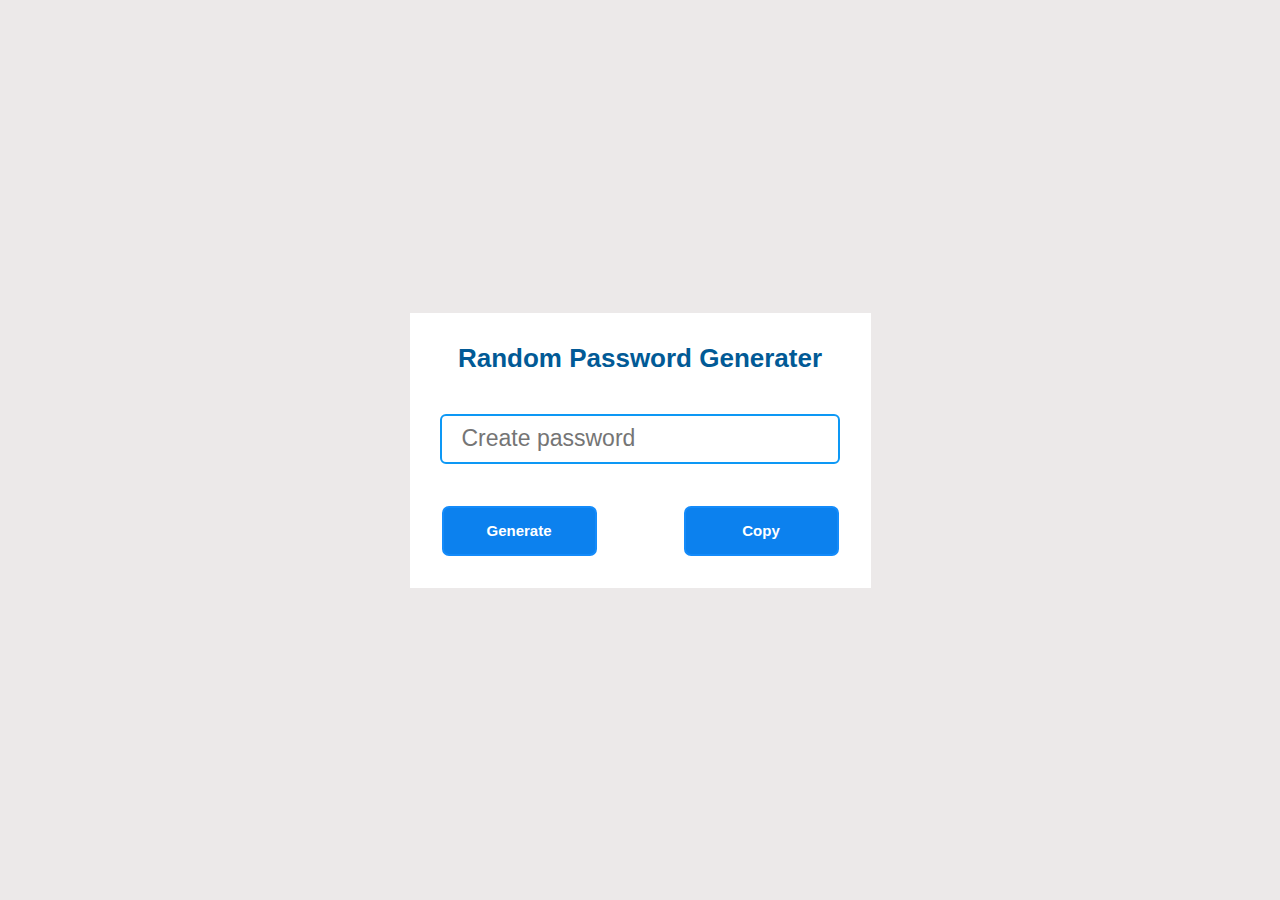
<file: ran-pass.html>
<!DOCTYPE html>
<html lang="en">

<head>
    <style>
        * {
            margin: 0;
            padding: 0;
            user-select: none;
            box-sizing: border-box;
        }

        body {
            background-color: #ece9e9;
            justify-content: center;
            align-items: center;
            display: flex;
            min-height: 100vh;
        }

 .box{
   background-color: white;
   padding-top: 30px;
   padding: 30px;
 
 }
 .box h2{
   margin-bottom: 40px;
   text-align: center;
   font-size: 26px;
   color: #015a96;
   font-family: sans-serif;
 }

        input {
          padding: 20px;
            user-select: none;
            height: 50px;
            width: 400px;
            border-radius: 6px;
            border: none;
            border: 2px solid rgb(13, 152, 245);
            outline: none;
            font-size: 22px;
        }
        input::placeholder{
          font-size: 23px;
        } 
 
        #button {
            font-family: sans-serif;
            font-size: 15px;
   
            margin-top: 40px;
            border: 2px solid rgb(20, 139, 250);
            width: 155px;
            height: 50px;
            text-align: center;
            background-color: #0c81ee;
            display: flex;
            color: rgb(255, 255, 255);
            justify-content: center;
            align-items: center;
            cursor: pointer;
            border-radius: 7px;
     
         
        }
 .btn2{
   margin-left: 85px
 }

        #button:hover {
            color: white;
            background-color: black;
        }
 
    </style>
	
    <meta charset="UTF-8">
    <meta name="viewport" content="width=device-width, initial-scale=1.0">
    <title>Random Password Generater</title>
</head>

<body>
    <div class="body">
    
 <div class="box">
     <h2>Random Password Generater</h2>
        <input type="text" name="" placeholder="Create password" id="password" readonly>
        
 
        <table>
          <th><div id="button" class="btn1"onclick="genPassword()">Generate</div></th>
          <th><a  id="button" class="btn2" onclick="copyPassword()">Copy</a></th>
        </table>
    </div>
    </div>
</body>
<script>
    var password=document.getElementById("password");
    function genPassword() {
        var chars = "0123456789abcdefghijklmnopqrstuvwxyz!@#$%^&*()ABCDEFGHIJKLMNOPQRSTUVWXYZ";
        var passwordLength = 12;
        var password = "";
        for (var i = 0; i <= passwordLength; i++) {
            var randomNumber = Math.floor(Math.random() * chars.length);
            password += chars.substring(randomNumber, randomNumber +1);
        }
        document.getElementById("password").value = password;

    }
    function copyPassword() {
  var copyText = document.getElementById("password");
  copyText.select();
  copyText.setSelectionRange(0, 999);
  document.execCommand("copy");
  
}

</script>

</html>
</file>
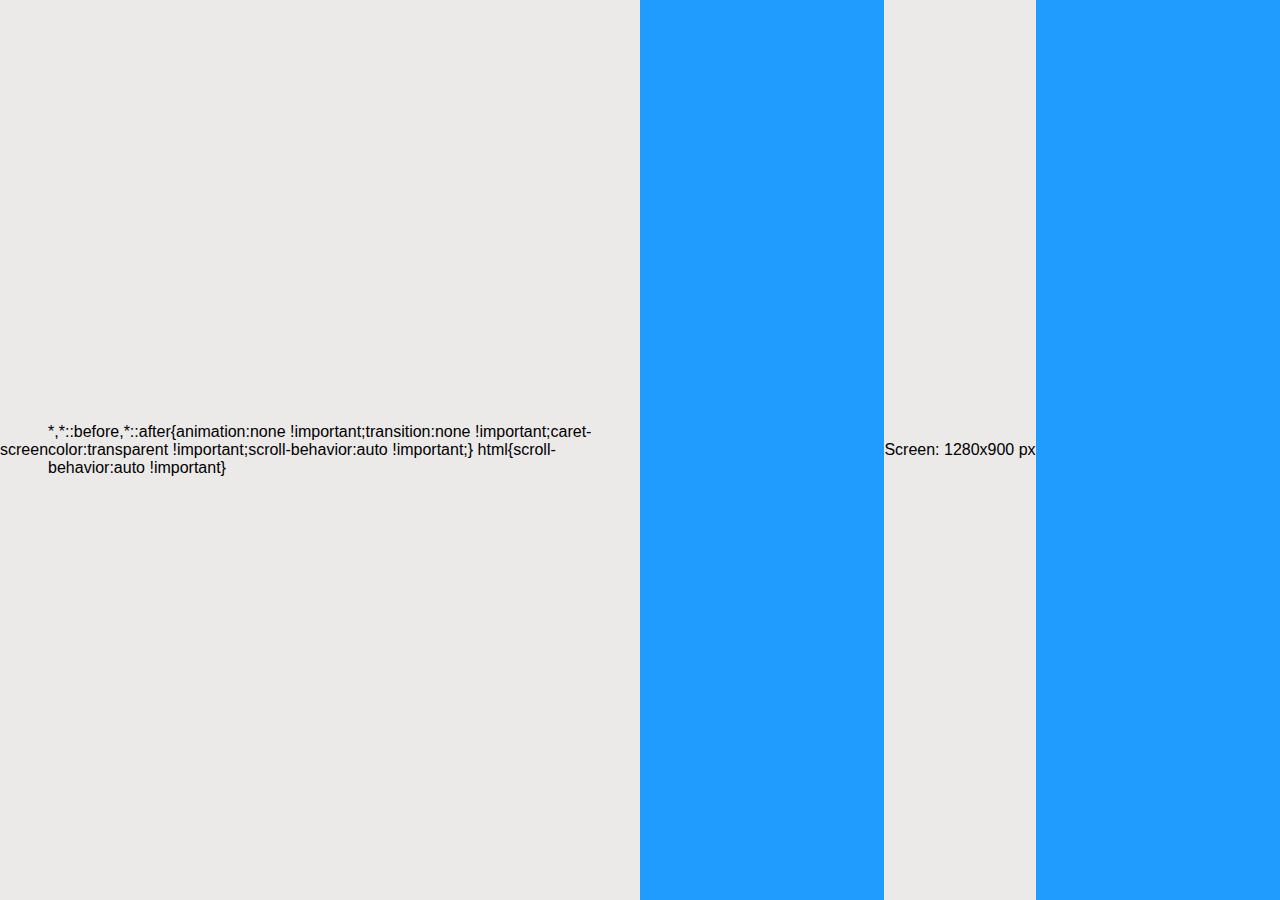
<file: screen.html>
<!DOCTYPE html>
<html lang="en">
<head>
    <meta charset="UTF-8">
    <meta name="viewport" content="width=device-width, initial-scale=1.0">
    <script src="script.js"></script>
    <link rel="stylesheet" href="style.css">
    <title>screen
    </title>
</head>
<body>
    <div class="scr-div" id="screen-fit"></div>
</body>
<script src="script.js"></script>
</html>
</file>
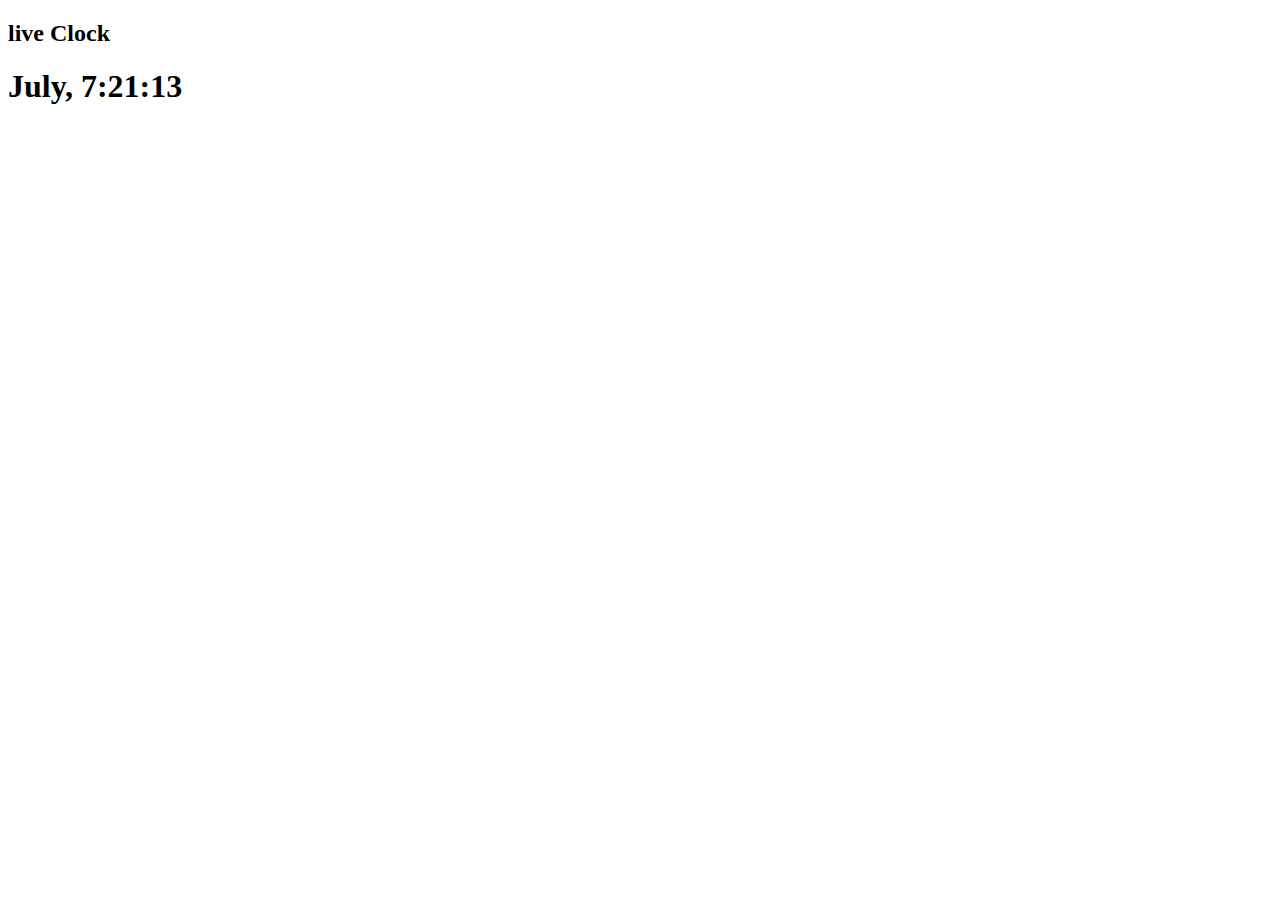
<file: time.html>
<!DOCTYPE html>
<html lang="en">

<head>
    <meta charset="UTF-8">
    <meta name="viewport" content="width=device-width, initial-scale=1.0">
    <script src="script.js"></script>
    <title>live clock</title>
</head>

<body onload="startTime()">

    <h2>live Clock</h2>

    <h1 id="txt"></h1>

    <script>
        function startTime() {
            const today = new Date();
            //   let d = today.getMonth()+1;
            let now = new Date().toLocaleDateString('en-us', { month: "long" });
            let h = today.getHours();
            let m = today.getMinutes();
            let s = today.getSeconds();
            m = checkTime(m);
            s = checkTime(s);
            document.getElementById('txt').innerHTML = now + ", " + h + ":" + m + ":" + s;
            setTimeout(startTime, 1000);
        }

        function checkTime(i) {
            if (i < 10) { i = "0" + i };  // add zero in front of numbers < 10
            return i;
        }
    </script>

</body>

</html>
</file>
<file: style.css>
* {
  box-sizing: border-box;
  margin: 0;
  padding: 0;
  font-family: "Alata", sans-serif;
  color: #000;
  background-color: #ece9e9;
  justify-content: center;
  align-items: center;
  display: flex;
  min-height: 100vh;
}
@import url("https://fonts.googleapis.com/css2?family=Alata&display=swap");

body {
  margin: 0 auto;
  height: 100vh;
  max-width: 50%;
  display: grid;
  
  place-content: center;
  text-align: center;
  color: #000;
}
body, a{
  text-decoration: none;
}
h2{
  margin-bottom: 30px;
  text-align: center;
}
#txt{
  font-size: 2.6em;
}
#qrcode {
  color: aquamarine;
  inset: 10px;
}
.scr-div {
  display: flex;
  place-content: center;
  height: 100vh;
  text-align: center;
}
#screen-fit {
  position: absolute;
  text-align: center;
}

.btn  {
  margin: 20px;
}


/* ran pass start */
* {
  margin: 0;
  padding: 0;
  box-sizing: border-box;
}
body {
  width: 100%;
  height: 100vh;
  background-image: linear-gradient(to top, #209cff 100%, #68e0cf 200%);
  display: flex;
  justify-content: center;
  align-items: center;
}
button {
  border: 0;
  outline: 0;
}
.container {
  margin: 40px 0;
  width: 400px;
  height: 600px;
  padding: 10px 25px;
  background: #0a0e31;
  border-radius: 10px;
  box-shadow: 0 0 5px rgba(0, 0, 0, 0.45), 0 4px 8px rgba(0, 0, 0, 0.35), 0 8px 12px rgba(0, 0, 0, 0.15);
  font-family: "Montserrat";
}
.container h2.title {
  font-size: 1.75rem;
  margin: 10px -5px;
  margin-bottom: 30px;
  color: #fff;
}
.result {
  position: relative;
  width: 100%;
  height: 65px;
  overflow: hidden;
}
.result__info {
  position: absolute;
  bottom: 4px;
  color: #fff;
  font-size: 0.8rem;
  transition: all 150ms ease-in-out;
  transform: translateY(200%);
  opacity: 0;
}
.result__info.right {
  right: 8px;
}
.result__info.left {
  left: 8px;
}
.result__viewbox {
  width: 100%;
  height: 100%;
  background: rgba(255, 255, 255, 0.08);
  border-radius: 8px;
  color: #fff;
  text-align: center;
  line-height: 65px;
}
.result #copy-btn {
  position: absolute;
  top: var(--y);
  left: var(--x);
  width: 38px;
  height: 38px;
  background: #fff;
  border-radius: 50%;
  opacity: 0;
  transform: translate(-50%, -50%) scale(0);
  transition: all 350ms cubic-bezier(0.175, 0.885, 0.32, 1.275);
  cursor: pointer;
  z-index: 2;
}
.result #copy-btn:active {
  box-shadow: 0 0 0 200px rgba(255, 255, 255, 0.08);
}
.result:hover #copy-btn {
  opacity: 1;
  transform: translate(-50%, -50%) scale(1.35);
}
.field-title {
  position: absolute;
  top: -10px;
  left: 8px;
  transform: translateY(-50%);
  font-weight: 800;
  color: rgba(255, 255, 255, 0.5);
  text-transform: uppercase;
  font-size: 0.65rem;
  pointer-events: none;
  user-select: none;
}
.options {
  width: 100%;
  height: auto;
  margin: 50px 0;
}
.range__slider {
  position: relative;
  width: 100%;
  height: calc(65px - 10px);
  display: flex;
  justify-content: center;
  align-items: center;
  background: rgba(255, 255, 255, 0.08);
  border-radius: 8px;
  margin: 30px 0;
}
.range__slider::before, .range__slider::after {
  position: absolute;
  color: #fff;
  font-size: 0.9rem;
  font-weight: bold;
}
.range__slider::before {
  content: attr(data-min);
  left: 10px;
}
.range__slider::after {
  content: attr(data-max);
  right: 10px;
}
.range__slider .length__title::after {
  content: attr(data-length);
  position: absolute;
  right: -16px;
  font-variant-numeric: tabular-nums;
  color: #fff;
}
#slider {
  -webkit-appearance: none;
  width: calc(100% - (70px));
  height: 2px;
  border-radius: 5px;
  background: rgba(255, 255, 255, 0.314);
  outline: none;
  padding: 0;
  margin: 0;
  cursor: pointer;
}
#slider::-webkit-slider-thumb {
  -webkit-appearance: none;
  width: 20px;
  height: 20px;
  border-radius: 50%;
  background: #fff;
  cursor: pointer;
  transition: all 0.15s ease-in-out;
}
#slider::-webkit-slider-thumb:hover {
  background: #d4d4d4;
  transform: scale(1.2);
}
#slider::-moz-range-thumb {
  width: 20px;
  height: 20px;
  border: 0;
  border-radius: 50%;
  background: #fff;
  cursor: pointer;
  transition: background 0.15s ease-in-out;
}
#slider::-moz-range-thumb:hover {
  background: #d4d4d4;
}
.settings {
  position: relative;
  height: auto;
  widows: 100%;
  display: flex;
  flex-direction: column;
}
.settings .setting {
  position: relative;
  width: 100%;
  height: calc(65px - 10px);
  background: rgba(255, 255, 255, 0.08);
  border-radius: 8px;
  display: flex;
  align-items: center;
  padding: 10px 25px;
  color: #fff;
  margin-bottom: 8px;
}
.settings .setting input {
  opacity: 0;
  position: absolute;
}
.settings .setting input + label {
  user-select: none;
}
.settings .setting input + label::before, .settings .setting input + label::after {
  content: "";
  position: absolute;
  transition: 150ms cubic-bezier(0.24, 0, 0.5, 1);
  transform: translateY(-50%);
  top: 50%;
  right: 10px;
  cursor: pointer;
}
.settings .setting input + label::before {
  height: 30px;
  width: 50px;
  border-radius: 30px;
  background: rgba(214, 214, 214, 0.434);
}
.settings .setting input + label::after {
  height: 24px;
  width: 24px;
  border-radius: 60px;
  right: 32px;
  background: #fff;
}
.settings .setting input:checked + label:before {
  background: #5d68e2;
  transition: all 150ms cubic-bezier(0, 0, 0, 0.1);
}
.settings .setting input:checked + label:after {
  right: 14px;
}
.settings .setting input:focus + label:before {
  box-shadow: 0 0 0 2px rgba(255, 255, 255, 0.75);
}
.settings .setting input:disabled + label:before, .settings .setting input:disabled + label:after {
  cursor: not-allowed;
}
.settings .setting input:disabled + label:before {
  background: #4f4f6a;
}
.settings .setting input:disabled + label:after {
  background: #909090;
}
.btn.generate {
  user-select: none;
  position: relative;
  width: 100%;
  height: 50px;
  margin: 10px 0;
  border-radius: 8px;
  color: #fff;
  border: none;
  background-image: linear-gradient(135deg, #667eea 0%, #764ba2 100%);
  letter-spacing: 1px;
  font-weight: bold;
  text-transform: uppercase;
  cursor: pointer;
  transition: all 150ms ease;
}
.btn.generate:active {
  transform: translateY(-3%);
  box-shadow: 0 4px 8px rgba(255, 255, 255, 0.08);
}
.support {
  position: fixed;
  right: 10px;
  bottom: 10px;
  padding: 10px;
  display: flex;
}
a {
  margin: 0 20px;
  color: #fff;
  font-size: 2rem;
  transition: all 400ms ease;
}
a:hover {
  color: #222;
}
.github-corner svg {
  position: absolute;
  right: 0;
  top: 0;
  mix-blend-mode: darken;
  color: #eee;
  fill: #353535;
  clip-path: polygon(0 0, 100% 0, 100% 100%);
}
.github-corner:hover .octo-arm {
  animation: octocat-wave 0.56s;
}
@keyframes octocat-wave {
  0%, 100% {
    transform: rotate(0);
 }
  20%, 60% {
    transform: rotate(-20deg);
 }
  40%, 80% {
    transform: rotate(10deg);
 }
}

/* ran pass end */
</file>
